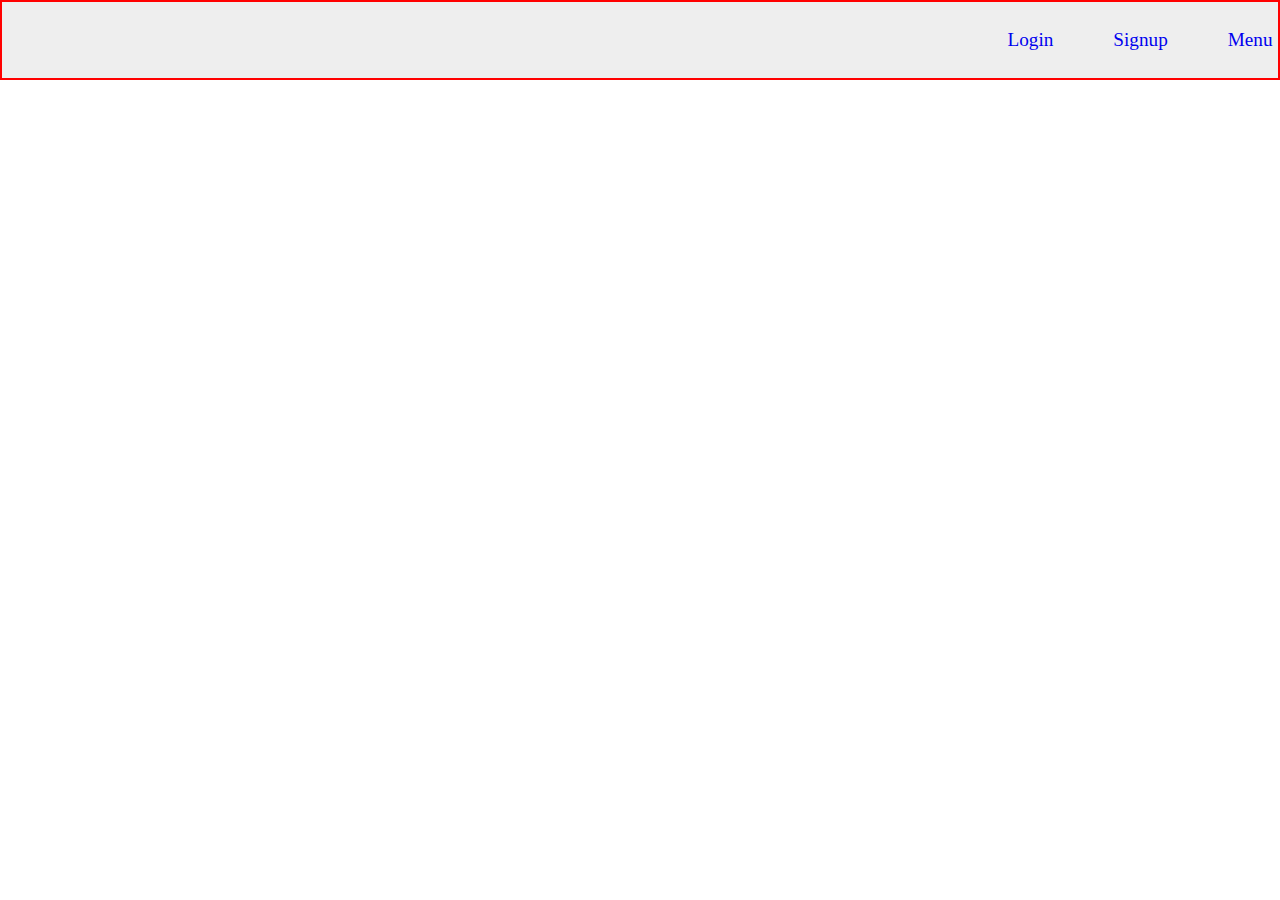
<file: index.html>
<!DOCTYPE html>
<html lang="en">
<head>
    <meta charset="UTF-8">
    <meta http-equiv="X-UA-Compatible" content="IE=edge">
    <meta name="viewport" content="width=device-width, initial-scale=1.0">
    <link rel="stylesheet" href="style\style.css">
    <title>Index</title>
</head>
<body>
    <header id="nav">
        <a href="login.html">Login</a>
        <a href="signup.html">Signup</a>
        <a href="menu.html">Menu</a>
    </header>
</body>
</html>
</file>
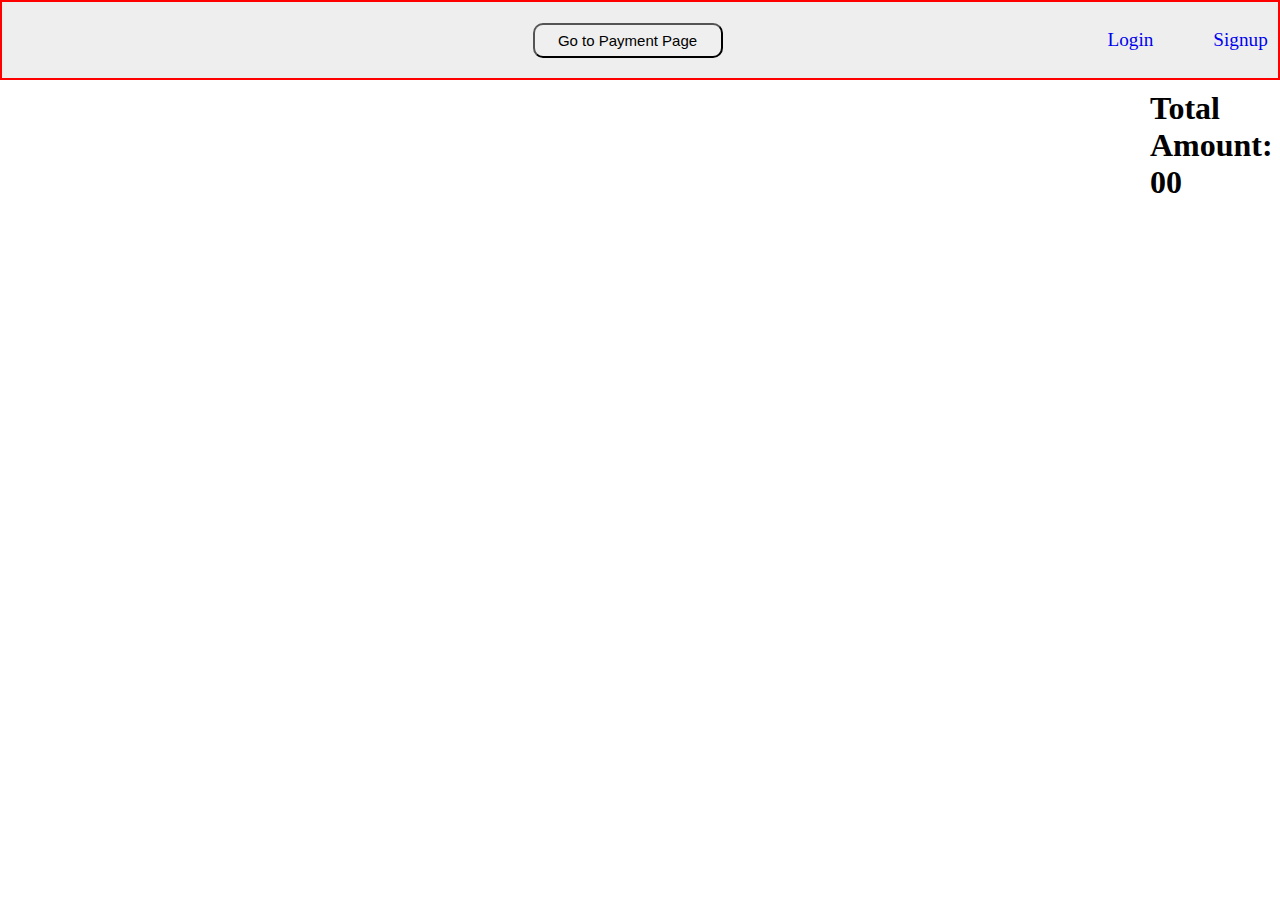
<file: cart.html>
<!DOCTYPE html>
<html lang="en">
<head>
    <meta charset="UTF-8">
    <meta http-equiv="X-UA-Compatible" content="IE=edge">
    <meta name="viewport" content="width=device-width, initial-scale=1.0">
    <link rel="stylesheet" href="style\style.css">
    <title>Cart</title>
</head>
<body>
    <header id="nav">
        <button id="btn3">Go to Payment Page</button>

        <a href="login.html">Login</a>
        <a href="signup.html">Signup</a>
        <a href="menu.html">Menu</a>
    </header>
    <h1 id="pricebox">Total Amount: 00</h1>
</body>
</html>
<script src="script\cart.js"></script>
</file>
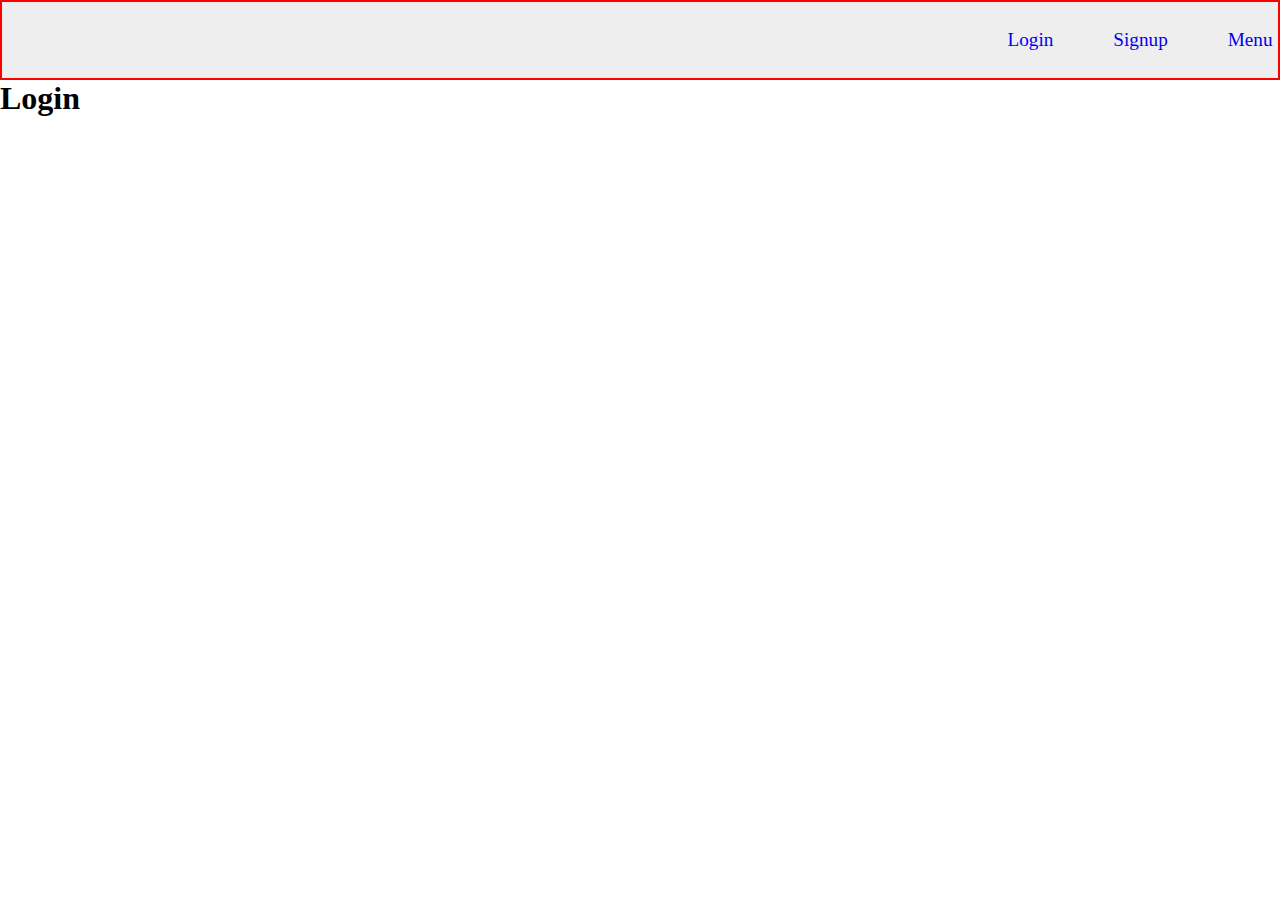
<file: login.html>
<!DOCTYPE html>
<html lang="en">
<head>
    <meta charset="UTF-8">
    <meta http-equiv="X-UA-Compatible" content="IE=edge">
    <meta name="viewport" content="width=device-width, initial-scale=1.0">
    <link rel="stylesheet" href="style\style.css">

    <title>Login</title>
</head>
<body>
    <header id="nav">
        <a href="login.html">Login</a>
        <a href="signup.html">Signup</a>
        <a href="menu.html">Menu</a>
    </header>
    <h1>Login</h1>
</body>
</html>
</file>
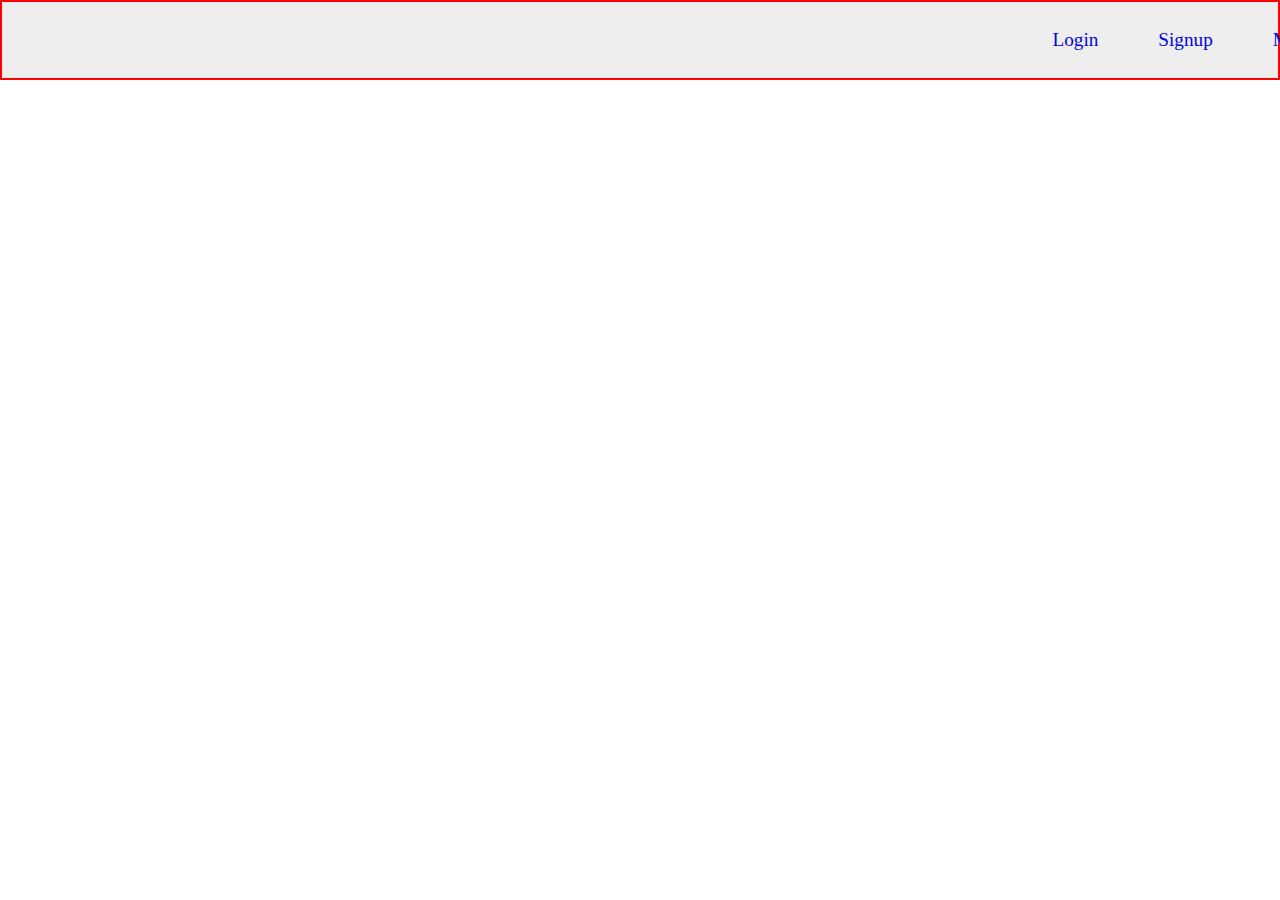
<file: menu.html>
<!DOCTYPE html>
<html lang="en">
<head>
    <meta charset="UTF-8">
    <meta http-equiv="X-UA-Compatible" content="IE=edge">
    <meta name="viewport" content="width=device-width, initial-scale=1.0">
    <link rel="stylesheet" href="style\style.css">
        <title>Menu</title>
</head>
<body>
    <header id="nav">
        <button id="btn2">Go to Cart</button>
        <a href="login.html">Login</a>
        <a href="signup.html">Signup</a>
        <a href="menu.html">Menu</a>
    </header>
    <div id="main"></div>
</body>
</html>
<script src="script\menu.js"></script>
</file>
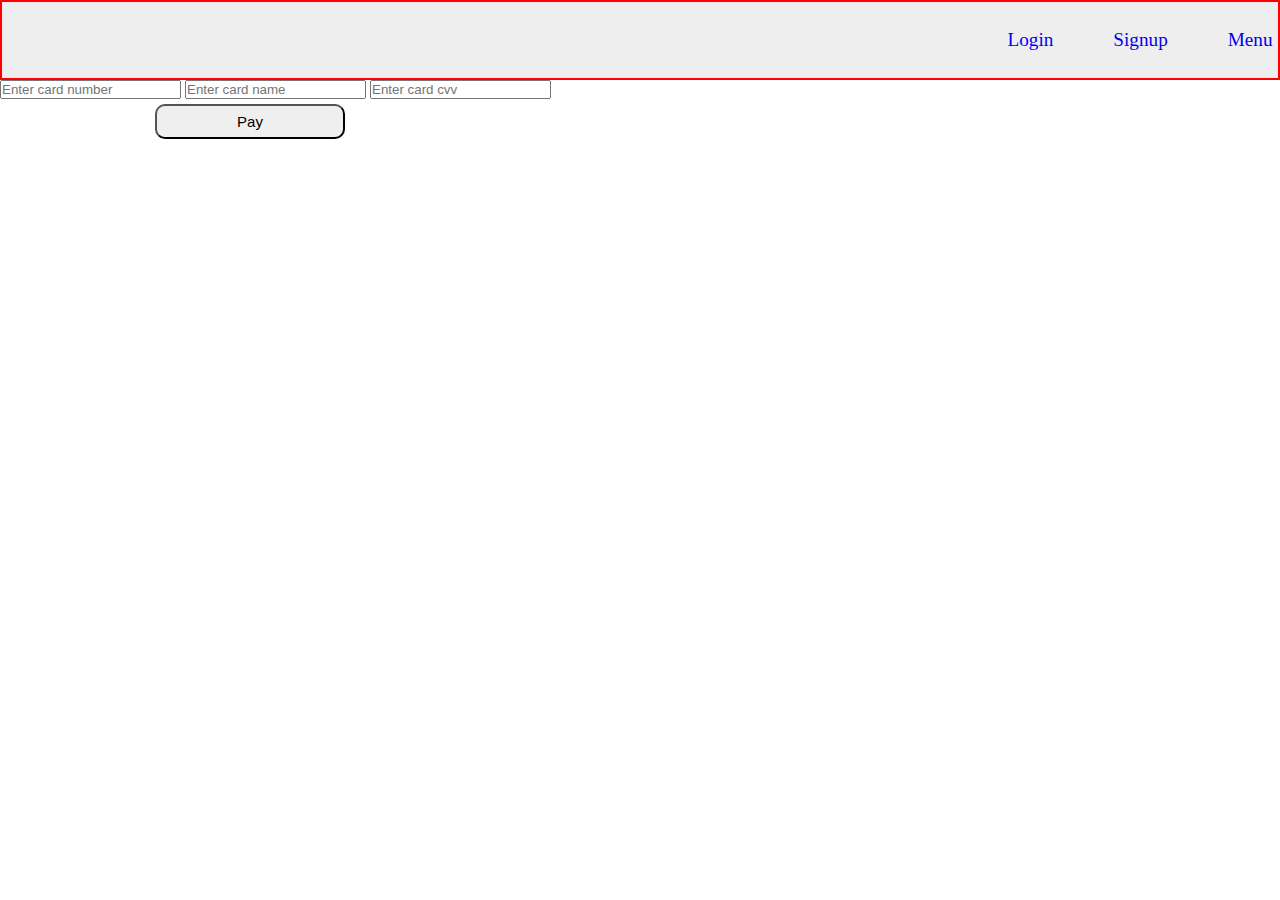
<file: payment.html>
<!DOCTYPE html>
<html lang="en">
<head>
    <meta charset="UTF-8">
    <meta http-equiv="X-UA-Compatible" content="IE=edge">
    <meta name="viewport" content="width=device-width, initial-scale=1.0">
    <link rel="stylesheet" href="style\style.css">

    <title>Payment</title>
</head>
<body>
    <header id="nav">
        <a href="login.html">Login</a>
        <a href="signup.html">Signup</a>
        <a href="menu.html">Menu</a>
    </header>

    <form id="form">
        <input type="text" placeholder="Enter card number">
        <input type="text" placeholder="Enter card name">
        <input type="text" placeholder="Enter card cvv">
    </form>
    <button id="btn4" onclick="press()">Pay</button>
</body>
</html>
<script src="script\payment.js"></script>
</file>
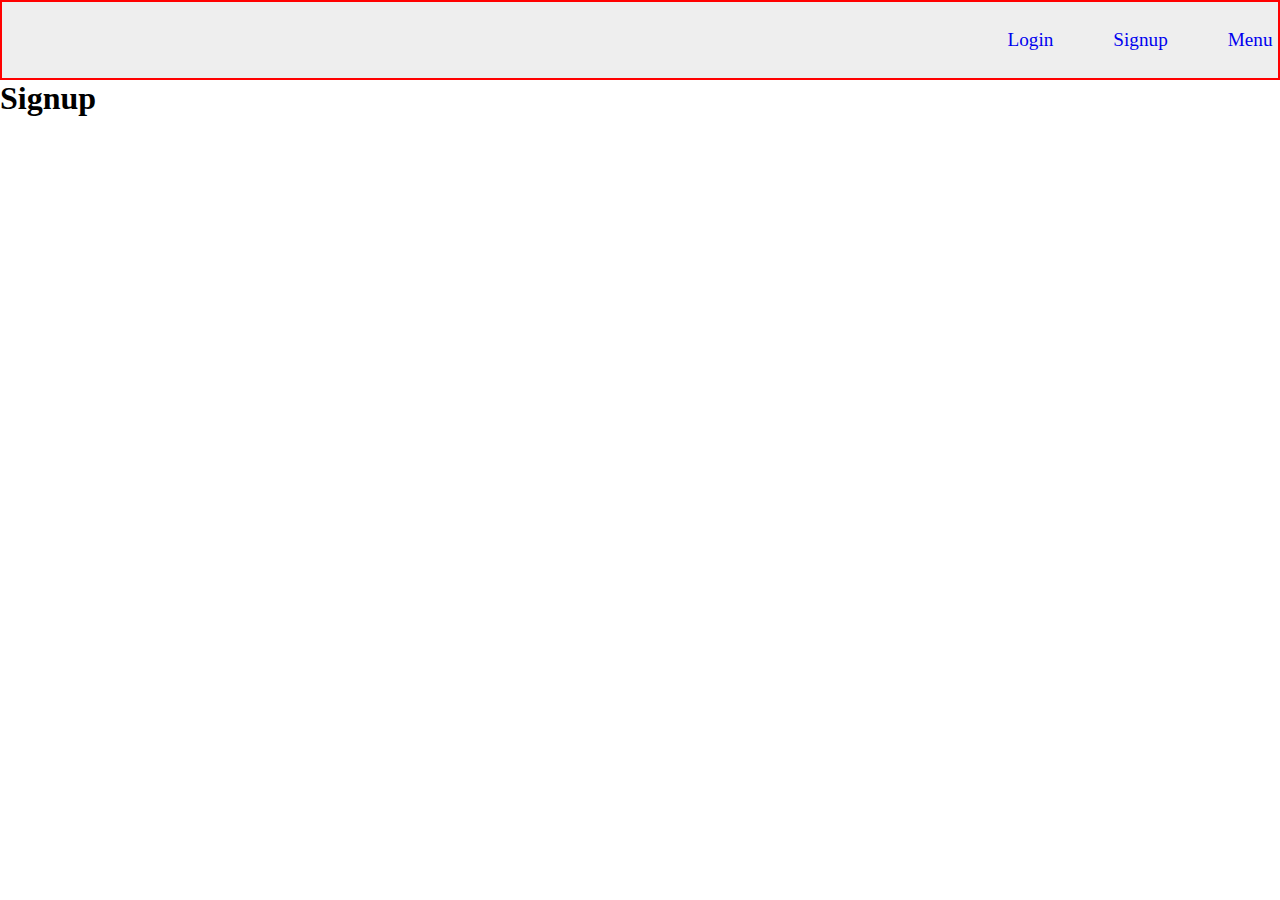
<file: signup.html>
<!DOCTYPE html>
<html lang="en">
<head>
    <meta charset="UTF-8">
    <meta http-equiv="X-UA-Compatible" content="IE=edge">
    <meta name="viewport" content="width=device-width, initial-scale=1.0">
    <link rel="stylesheet" href="style\style.css">

    <title>Signup</title>
</head>
<body>
    <header id="nav">
        <a href="login.html">Login</a>
        <a href="signup.html">Signup</a>
        <a href="menu.html">Menu</a>
    </header>
    
    <h1>Signup</h1>
</body>
</html>
</file>
